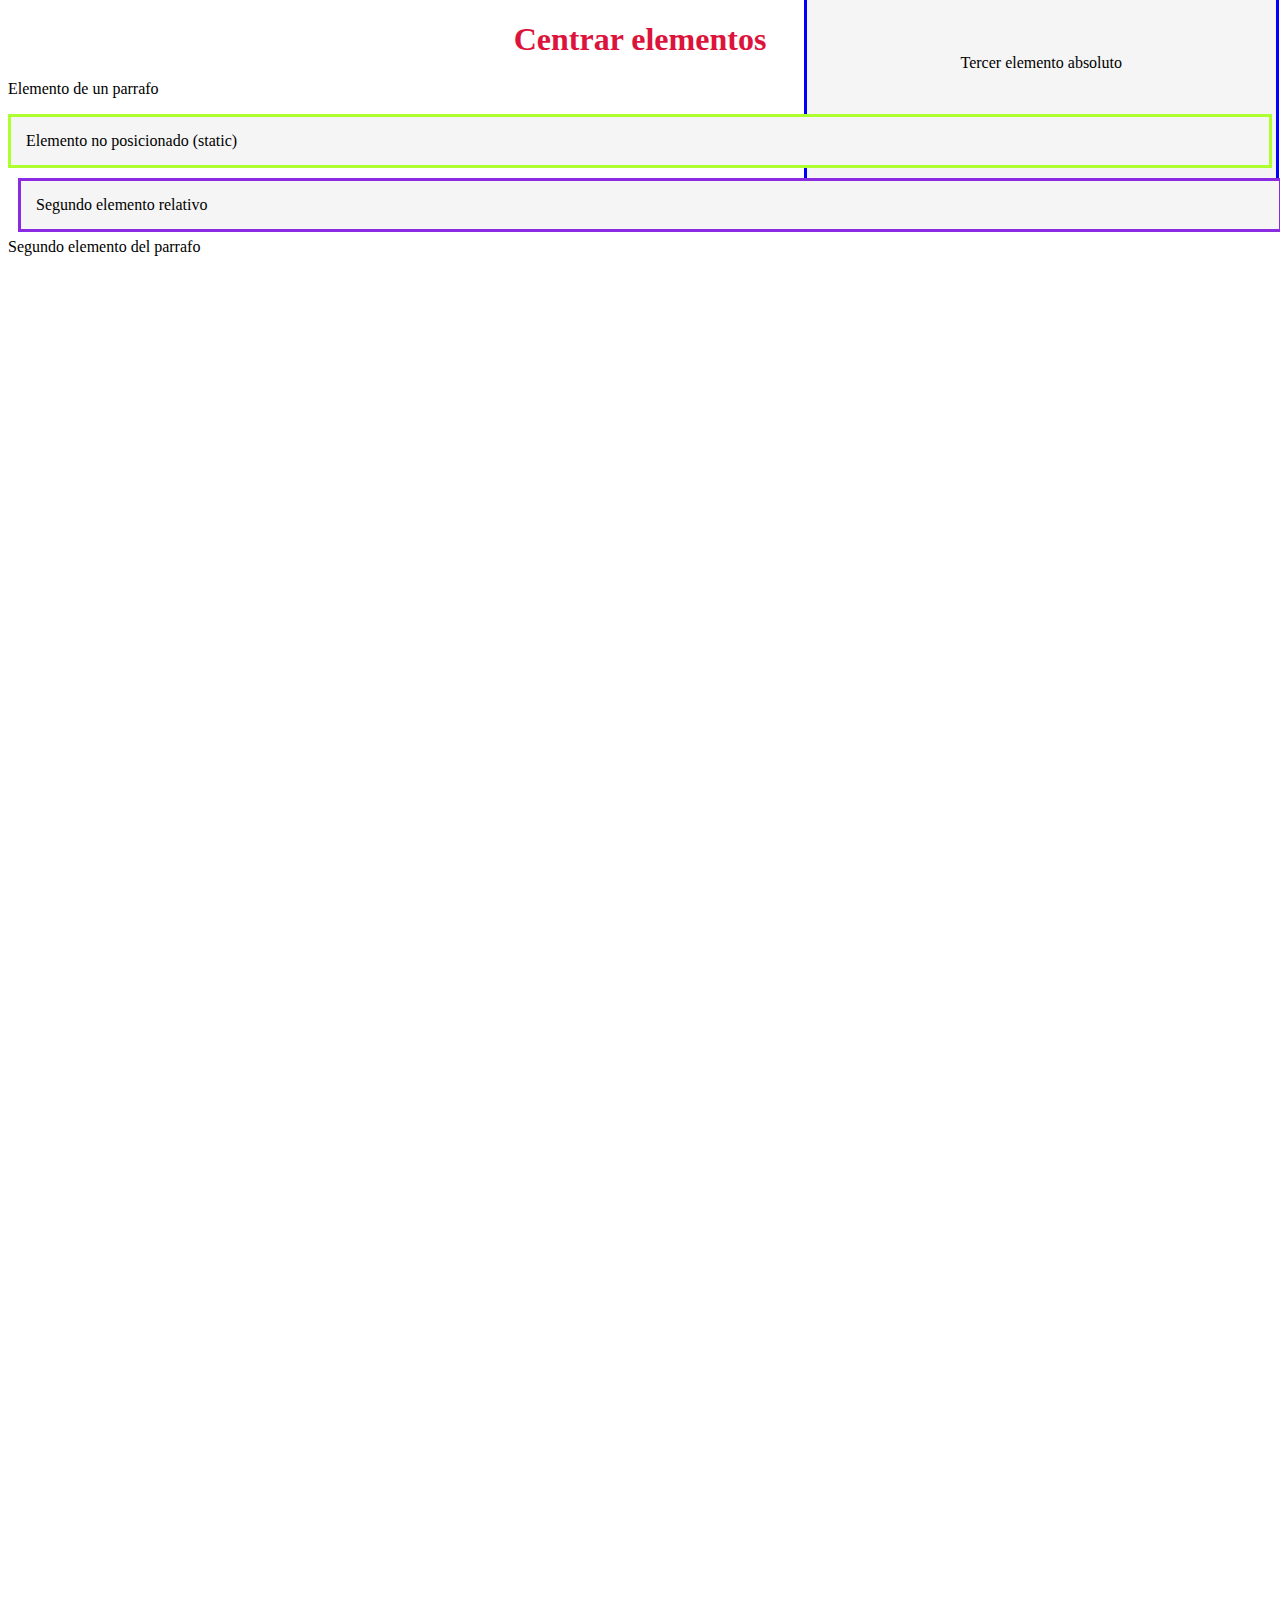
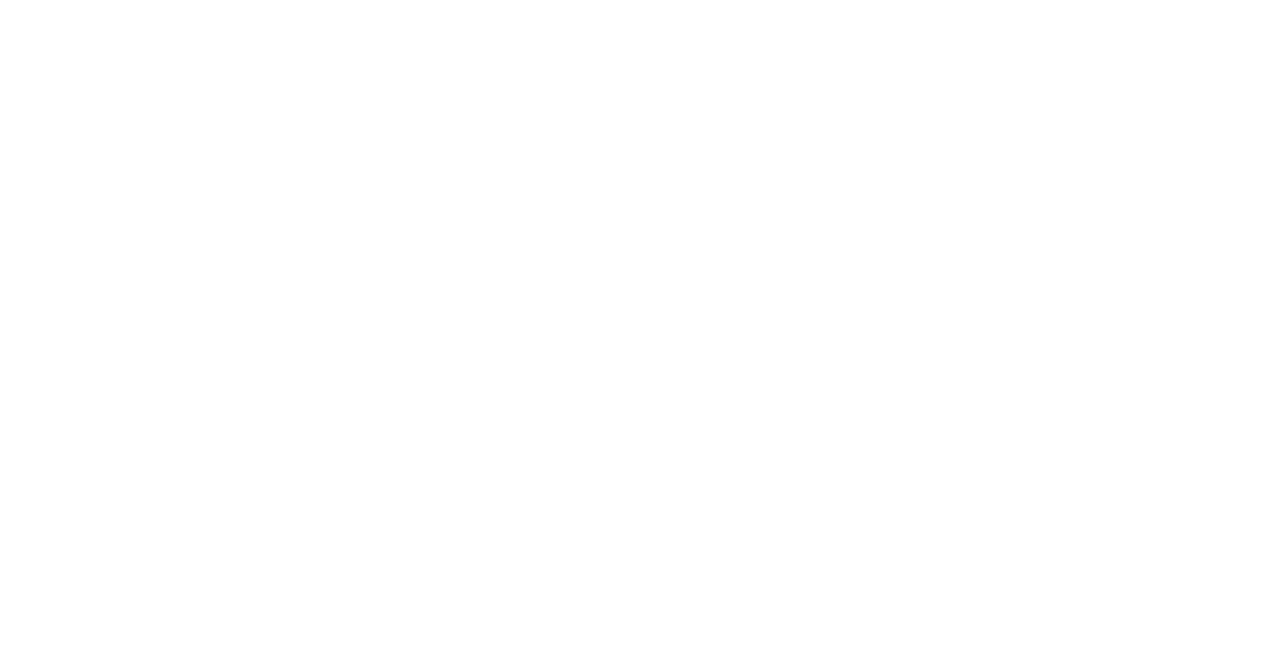
<file: index.html>
<!DOCTYPE html>
<html lang="en">
<head>
    <meta charset="UTF-8">
    <meta name="viewport" content="width=device-width, initial-scale=1.0">
    <link rel="stylesheet" href="css/styles.css">
    <title>Centrar elementos Div</title>
</head>
<body>
    <h1>Centrar elementos</h1>
    <p>Elemento de un parrafo</p>
    <div class="estatico">
        Elemento no posicionado (static)
    </div>
    <div class="relativo">
        Segundo elemento relativo
        <div class="absoluto">
            Tercer elemento absoluto
        </div>
    </div>
    <p style="padding-bottom: 2000px;">Segundo elemento del parrafo</p>
</body>
</html>
</file>
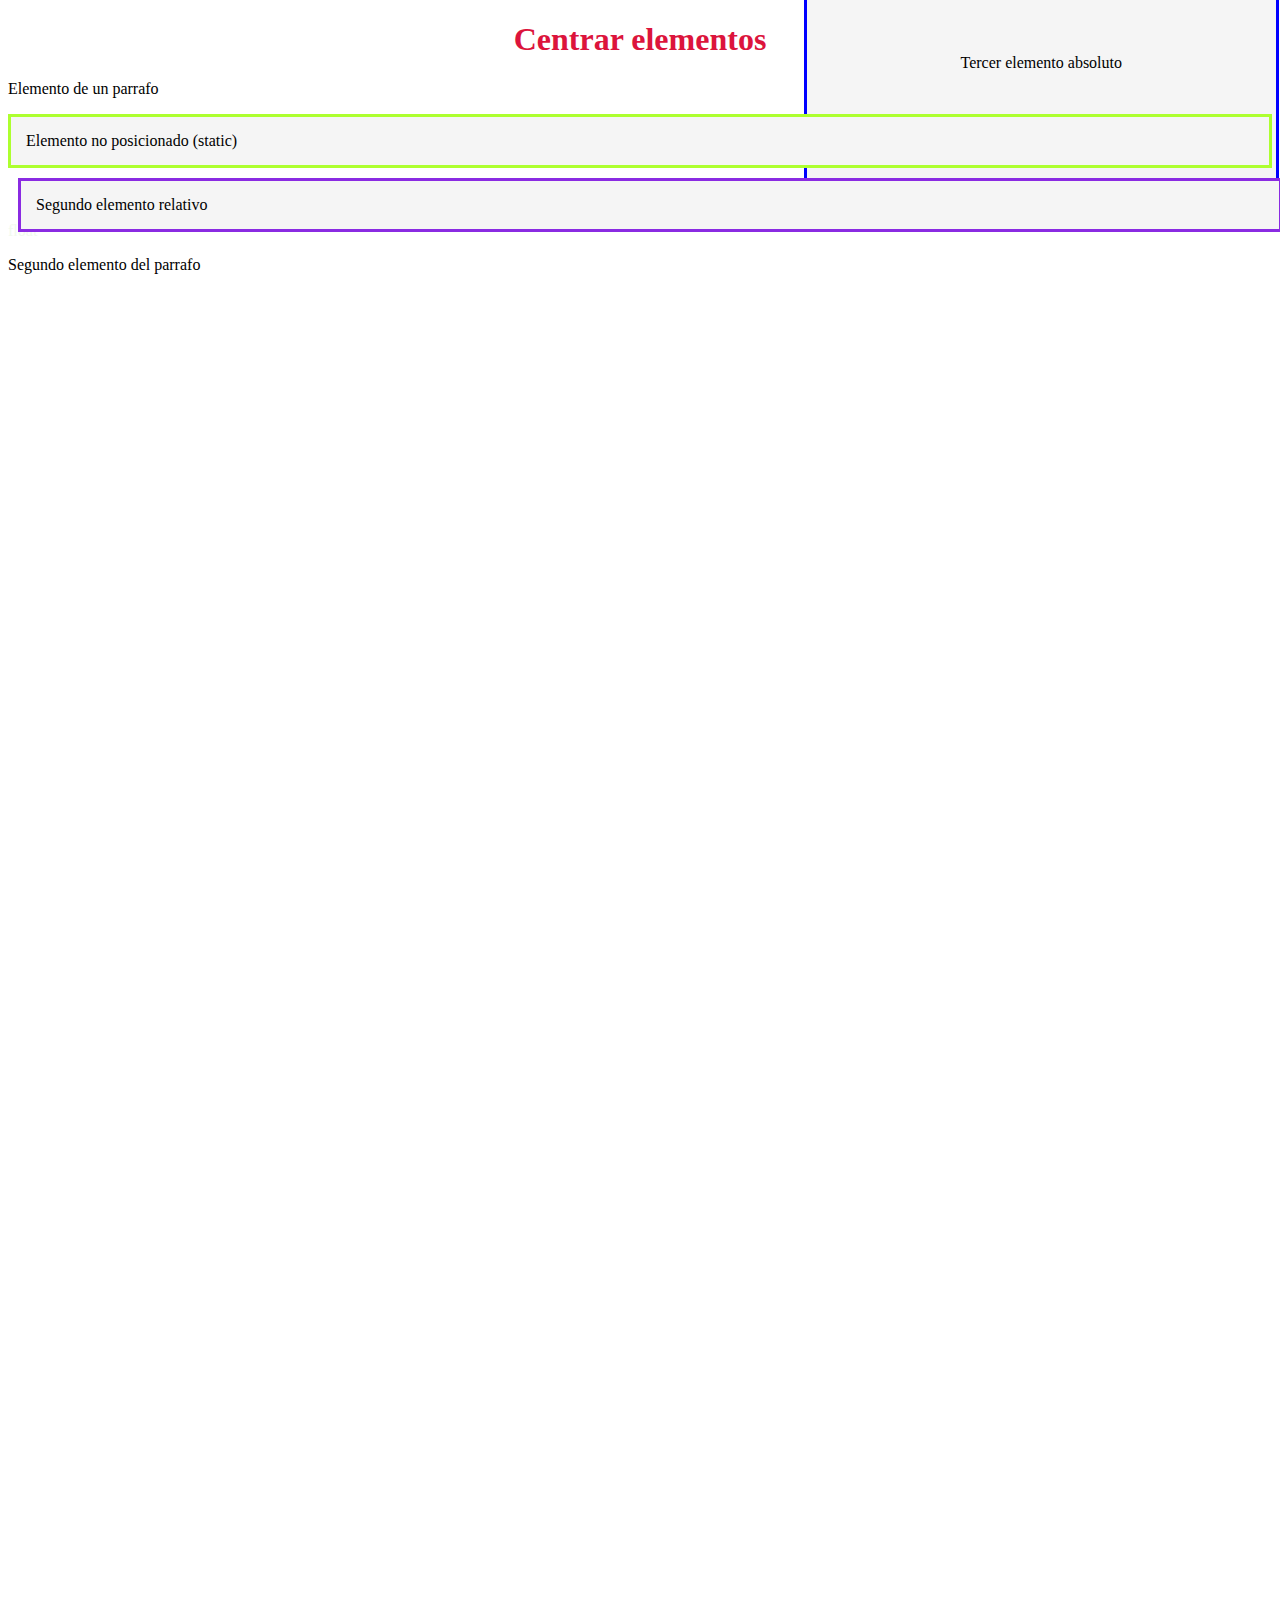
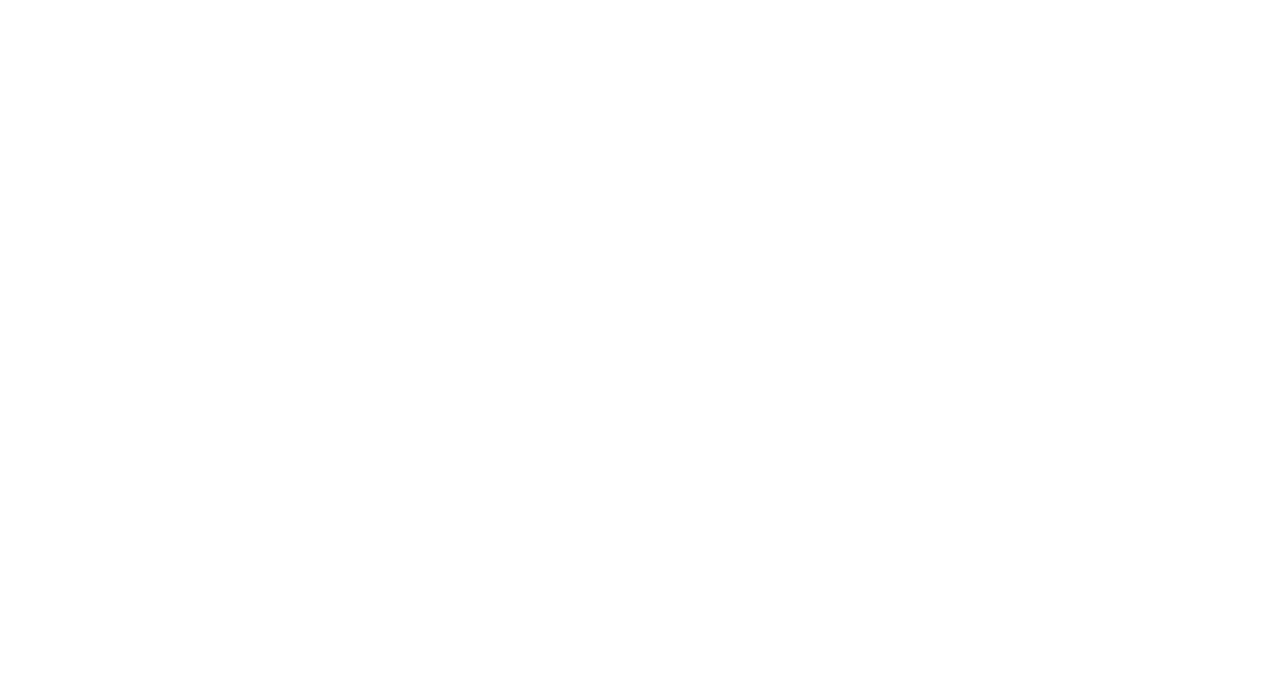
<file: html/index.html>
<!DOCTYPE html>
<html lang="en">
<head>
    <meta charset="UTF-8">
    <meta name="viewport" content="width=device-width, initial-scale=1.0">
    <link rel="stylesheet" href="/css/styles.css">
    <title>Centrar elementos Div</title>
</head>
<body>
    <h1>Centrar elementos</h1>
    <p>Elemento de un parrafo</p>
    <div class="estatico">
        Elemento no posicionado (static)
    </div>
    <div class="relativo">
        Segundo elemento relativo
        <div class="absoluto">
            Tercer elemento absoluto
        </div>
    </div> 
    <a href="float.html">float</a>
    <p style="padding-bottom: 2000px;">Segundo elemento del parrafo</p>
   
</body>
</html>
</file>
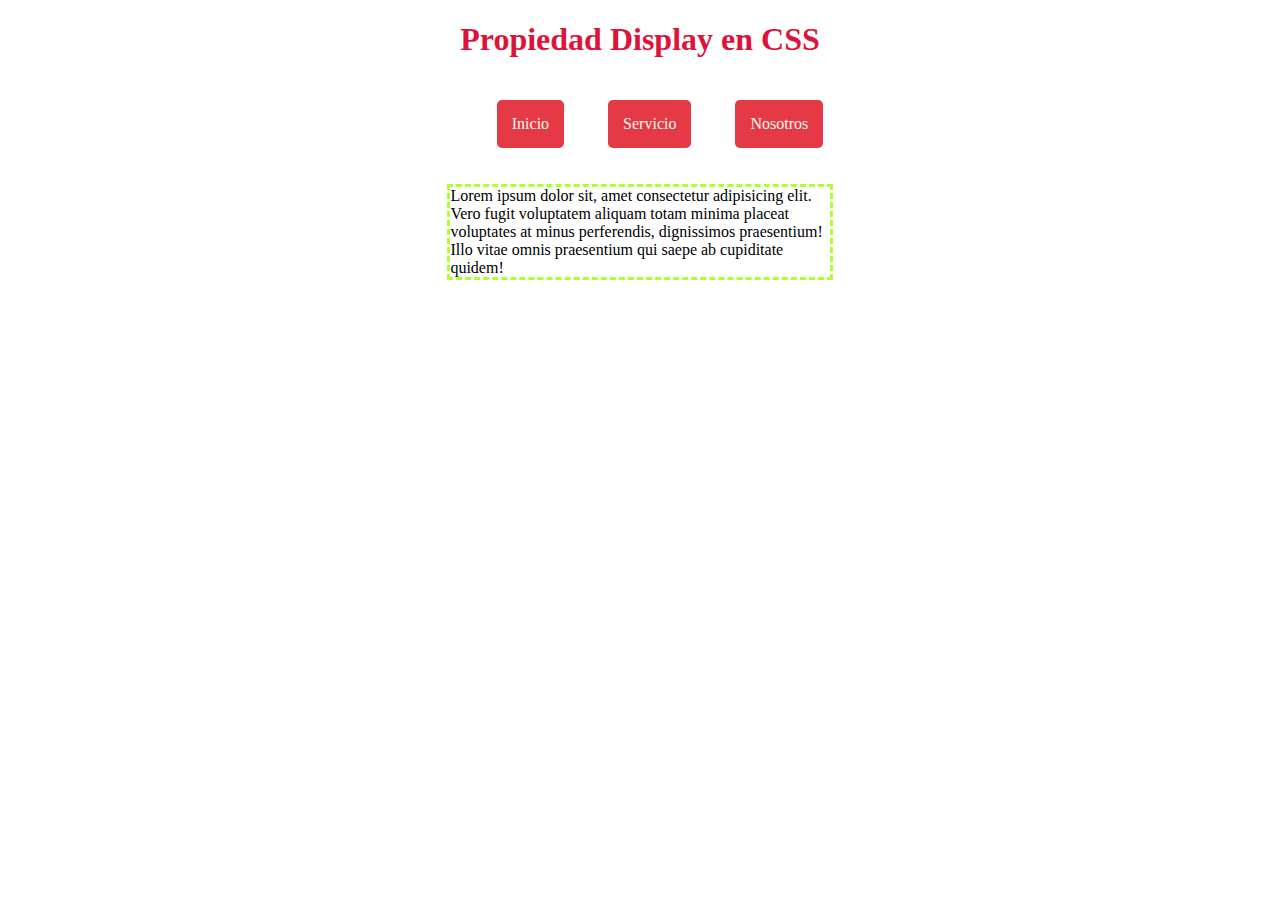
<file: html/centrar.html>
<!DOCTYPE html> 
<html lang="en">
<head>
    <meta charset="UTF-8">
    <meta name="viewport" content="width=device-width, initial-scale=1.0">
    <link rel="stylesheet" href="/css/styles.css">
    <title>hola</title>
</head>
<body>
    <!--<h1>Imagen con texto centrado</h1>
    <div class="contenedor">
        <img class="imagen" src="http://globalmentoring.com.mx/imagenes/html5.png" alt="Logo HTML5">
        <div class="centro">LOGO HTML5</div>
    </div>
    <h1>Overflow</h1>
    <div class="over">
        Lorem ipsum dolor sit, amet consectetur adipisicing elit. Assumenda non mollitia nihil ipsam nobis eum fugit corrupti ratione earum odio ea officiis molestiae accusamus, exercitationem aliquid sapiente vel quasi nemo. Lorem ipsum dolor, sit amet consectetur adipisicing elit. Consectetur, recusandae! Consequatur, rem voluptates incidunt ex repellendus obcaecati perferendis odit, repellat maxime assumenda corrupti pariatur laudantium, illum quidem commodi sed tempora.
    </div>-->
    <h1>Propiedad Display en CSS</h1>
    <ul class="menu">
        <li><a href="#">Inicio</a></li>
        <li><a href="#">Servicio</a></li>
        <li><a href="#">Nosotros</a></li>
    </ul>
    <div class="contenedor">
        Lorem ipsum dolor sit, amet consectetur adipisicing elit. Vero fugit voluptatem aliquam totam minima placeat voluptates at minus perferendis, dignissimos praesentium! Illo vitae omnis praesentium qui saepe ab cupiditate quidem!
    </div>
</body>
</html>
</file>
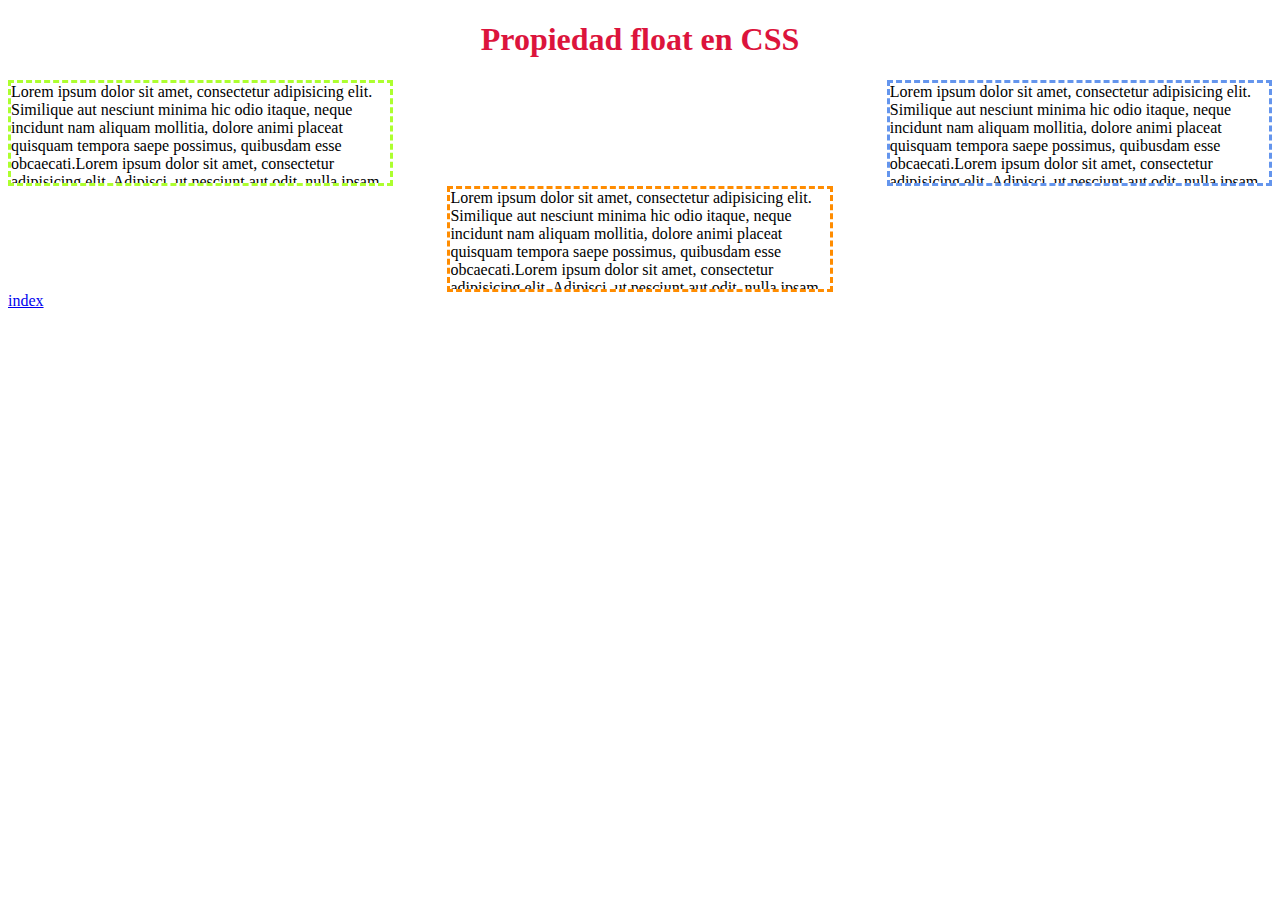
<file: html/float.html>
<!DOCTYPE html>
<html lang="en">
<head>
    <meta charset="UTF-8">
    <meta name="viewport" content="width=device-width, initial-scale=1.0">
    <link rel="stylesheet" href="/css/float.css">
    <title>Propiedad float</title>
</head>
<body>
    <h1>Propiedad float en CSS</h1>
    <div class="contenedor flotado contenedor1">
        Lorem ipsum dolor sit amet, consectetur adipisicing elit. Similique aut nesciunt minima hic odio itaque, neque incidunt nam aliquam mollitia, dolore animi placeat quisquam tempora saepe possimus, quibusdam esse obcaecati.Lorem ipsum dolor sit amet, consectetur adipisicing elit. Adipisci, ut nesciunt aut odit, nulla ipsam dolorum nobis hic fuga ipsum modi temporibus id excepturi in aliquid accusantium labore laudantium cumque!
    </div>
    <div class="contenedor flotado contenedor2">
        Lorem ipsum dolor sit amet, consectetur adipisicing elit. Similique aut nesciunt minima hic odio itaque, neque incidunt nam aliquam mollitia, dolore animi placeat quisquam tempora saepe possimus, quibusdam esse obcaecati.Lorem ipsum dolor sit amet, consectetur adipisicing elit. Adipisci, ut nesciunt aut odit, nulla ipsam dolorum nobis hic fuga ipsum modi temporibus id excepturi in aliquid accusantium labore laudantium cumque!
    </div>
    <div class="contenedor contenedor3">
        Lorem ipsum dolor sit amet, consectetur adipisicing elit. Similique aut nesciunt minima hic odio itaque, neque incidunt nam aliquam mollitia, dolore animi placeat quisquam tempora saepe possimus, quibusdam esse obcaecati.Lorem ipsum dolor sit amet, consectetur adipisicing elit. Adipisci, ut nesciunt aut odit, nulla ipsam dolorum nobis hic fuga ipsum modi temporibus id excepturi in aliquid accusantium labore laudantium cumque!
    </div>
    <a href="index.html">index</a>
</body>
</html>
</file>
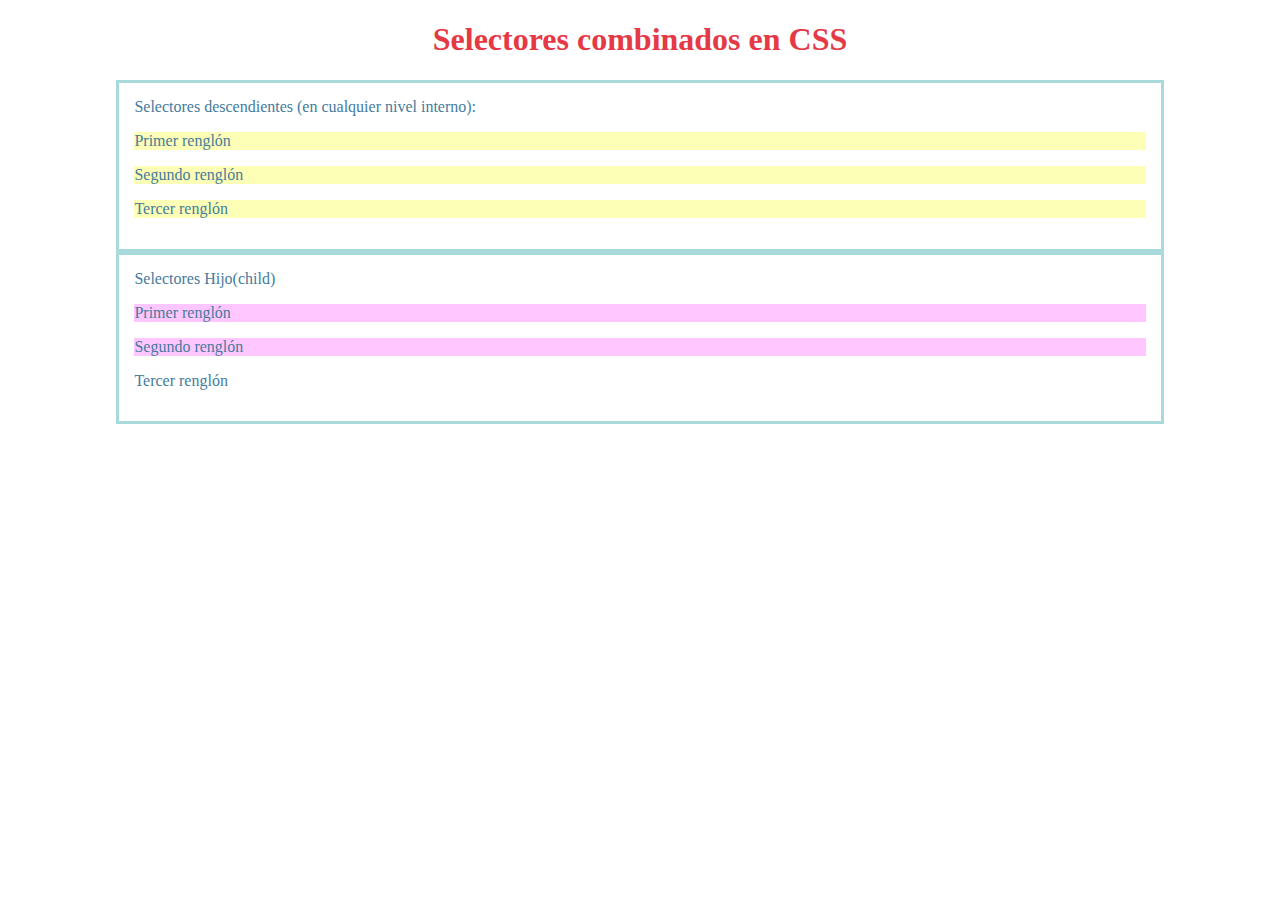
<file: html/selectores.html>
<!DOCTYPE html>
<html lang="en">
<head>
    <meta charset="UTF-8">
    <meta name="viewport" content="width=device-width, initial-scale=1.0">
    <link rel="stylesheet" href="/css/selectores.css">
    <title>Selectores en CSS</title>
</head>
<body>
    <h1>Selectores combinados en CSS</h1>
    <div class="contenedor descendiente">
        Selectores descendientes (en cualquier nivel interno):
        <p>Primer renglón</p>
        <p>Segundo renglón</p>
        <section>
            <p>Tercer renglón</p>
        </section>
    </div>

    <div class="contenedor hijo">
        Selectores Hijo(child)
        <p>Primer renglón</p>
        <p>Segundo renglón</p>
        <section>
            <p>Tercer renglón</p>
        </section>
    </div>
</body>
</html>
</file>
<file: css/styles.css>
h1{
    text-align: center;
    color: crimson;
}
div.estatico{
    position: static;
    top: 10px;
    padding: 15px;
    border: 3px solid greenyellow;
    background-color: whitesmoke;
}
div.relativo{
    position: relative;
    top: 10px;
    left: 10px;
    padding: 15px;
    border: 3px solid blueviolet;
    background-color: whitesmoke;
}
div.absoluto{
    position: absolute;
    bottom: 0;
    right: 0;
    padding: 154px;
    border: 3px solid blue;
    background-color: whitesmoke;
    z-index: -1;
}

div.contenedor{
    position: relative;
    border: 3px dashed greenyellow;
    width: 30%;
    margin: auto;
}
.imagen{
    width: 100%;
    opacity: .2;
}
div.centro{
    position: absolute;
    top: 50%;
    width: 100%; /*para ocupar todo el espacio*/
    text-align: center;
    font-size: 25px;
    font-family: 'Times New Roman', Times, serif;
}
div.over{
    border: 3px dotted greenyellow;
    width: 30%;
    height: 100px;
    margin: auto;
    overflow: auto;
}
/*Menu con la propiedad Display*/
.menu{
    list-style: none;
    text-align: center;
}
.menu li{
    display: inline-block;
    padding: 15px;
    margin: 20px;
    background-color: #e63946;
    border-radius: 5px;
}
a{
    text-decoration: none;
    color: #f1faee;
}
</file>
<file: css/float.css>
h1{
    text-align: center;
    color: crimson;
}
div.contenedor{
    width: 30%;
    height: 100px;
    overflow: auto;
}
div.contenedor.flotado{
    float: left;
}
div.contenedor.flotado.contenedor1{
    border: 3px dashed greenyellow;
}
div.contenedor.flotado.contenedor2{
    border: 3px dashed cornflowerblue;
    float: right;
}
div.contenedor.contenedor3{
    clear: both;
    border: 3px dashed darkorange;
    margin: auto;
}
</file>
<file: css/selectores.css>
h1{
    text-align: center;
    color: #e63946;
}
div.contenedor{
    width: 80%;
    height: 20%;
    margin: auto;
    border: 3px solid #a8dadc;
    padding: 15px;
    color: #457b9d;
}
div.contenedor.descendiente p{
    background-color: #fdffb6;
}
div.contenedor.hijo > p{
    background-color: #ffc6ff;
}
</file>
